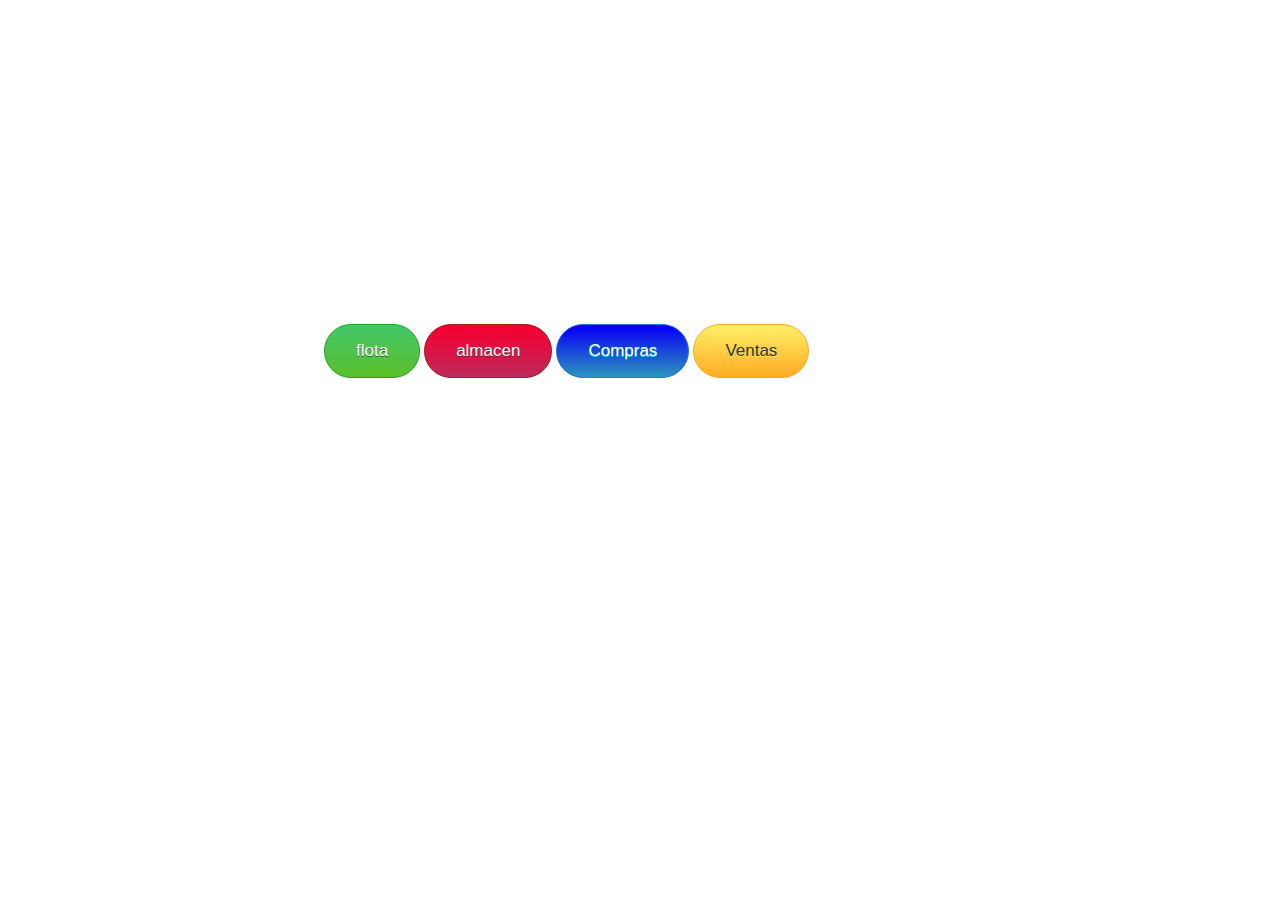
<file: Proyecto/Implementacion PHP+HTML+CSS/index.html>
<hmtl>
	<link href="./css.css" rel="stylesheet" type="text/css">

<body>

	<div style="padding:25%;">
	<a href="./flota.html" class="flota">flota</a>
	<a href="./almacen.html" class="almacen">almacen</a>
	<a href="./compras.php" class="compras">Compras</a>
	<a href="./ventas.html" class="ventas">Ventas</a>
	</div>

</body>


</hmtl>
</file>
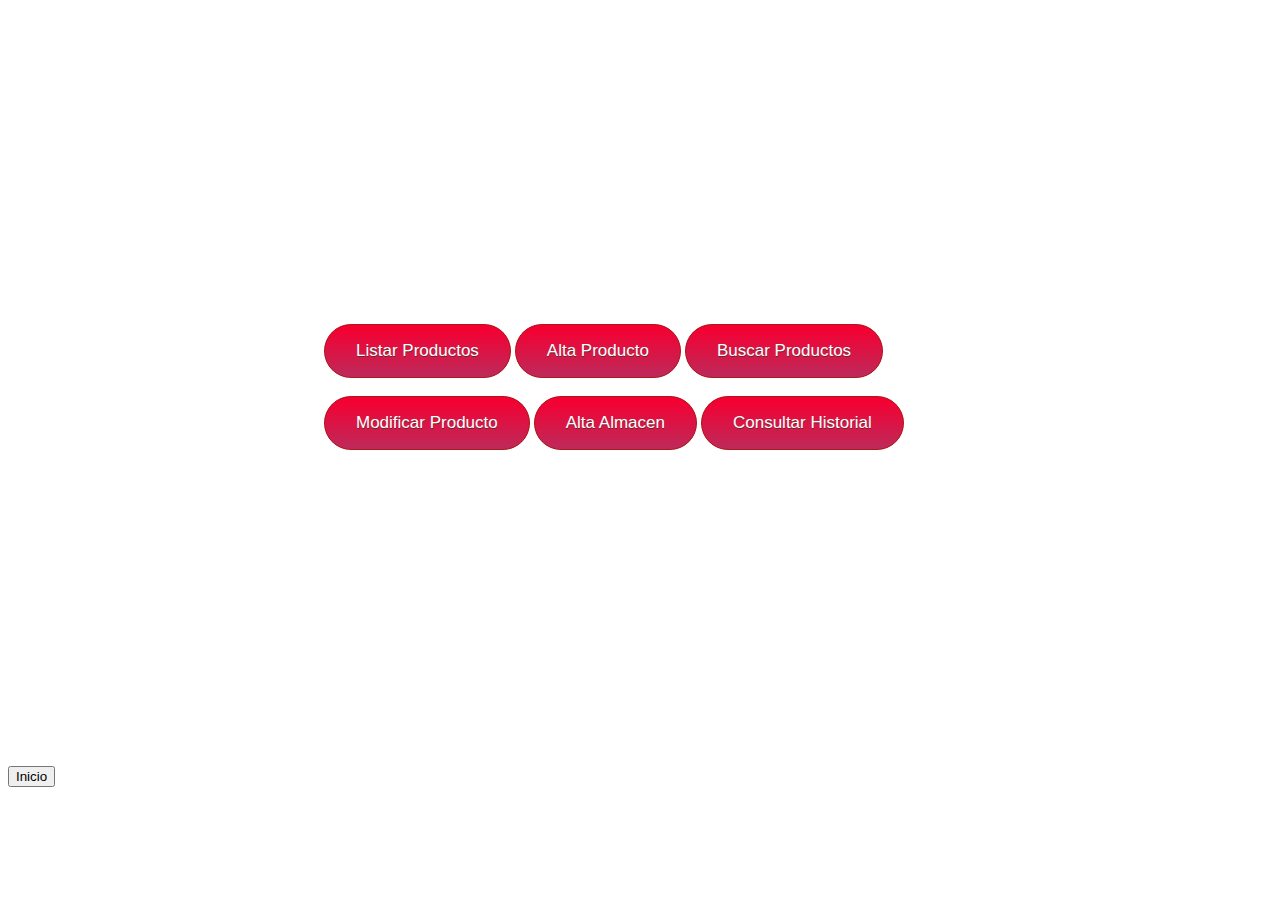
<file: Proyecto/Implementacion PHP+HTML+CSS/almacen.html>
<!doctype html public "-//W3C//DTD HTML 4.0 //EN">
<html>
	<link href="./css.css" rel="stylesheet" type="text/css">
<head>

 <title>Almacen</title>

</head>
<body>
	<div style="padding:25%;">
	<a href="./aListar.php" class="almacen">Listar Productos</a>
	<a href="./aAltaProducto.php" class="almacen">Alta Producto</a>
	<a href="./aBuscar.php" class="almacen">Buscar Productos</a>

<br><br>
	<a href="./aModificarProducto.php" class="almacen">Modificar Producto</a>
	<a href="./aAltaAlmacen.php" class="almacen">Alta Almacen</a>
	<a href="./aHistorial.php" class="almacen">Consultar Historial</a>

	</div>
	<form action="index.html" method="post">

	<input type="submit" value="Inicio"/>

	</form>
</body>
</html>
</file>
<file: Proyecto/Implementacion PHP+HTML+CSS/css.css>
.flota {
	background:-webkit-gradient(linear, left top, left bottom, color-stop(0.05, #44c767), color-stop(1, #5cbf2a));
	background:-moz-linear-gradient(top, #44c767 5%, #5cbf2a 100%);
	background:-webkit-linear-gradient(top, #44c767 5%, #5cbf2a 100%);
	background:-o-linear-gradient(top, #44c767 5%, #5cbf2a 100%);
	background:-ms-linear-gradient(top, #44c767 5%, #5cbf2a 100%);
	background:linear-gradient(to bottom, #44c767 5%, #5cbf2a 100%);
	filter:progid:DXImageTransform.Microsoft.gradient(startColorstr='#44c767', endColorstr='#5cbf2a',GradientType=0);
	background-color:#44c767;
	-moz-border-radius:28px;
	-webkit-border-radius:28px;
	border-radius:28px;
	border:1px solid #18ab29;
	display:inline-block;
	cursor:pointer;
	color:#ffffff;
	font-family:arial;
	font-size:17px;
	padding:16px 31px;
	text-decoration:none;
	text-shadow:0px 1px 0px #2f6627;
}
.flota:hover {
	background:-webkit-gradient(linear, left top, left bottom, color-stop(0.05, #5cbf2a), color-stop(1, #44c767));
	background:-moz-linear-gradient(top, #5cbf2a 5%, #44c767 100%);
	background:-webkit-linear-gradient(top, #5cbf2a 5%, #44c767 100%);
	background:-o-linear-gradient(top, #5cbf2a 5%, #44c767 100%);
	background:-ms-linear-gradient(top, #5cbf2a 5%, #44c767 100%);
	background:linear-gradient(to bottom, #5cbf2a 5%, #44c767 100%);
	filter:progid:DXImageTransform.Microsoft.gradient(startColorstr='#5cbf2a', endColorstr='#44c767',GradientType=0);
	background-color:#5cbf2a;
}
.flota:active {
	position:relative;
	top:1px;
}


.almacen {
	background:-webkit-gradient(linear, left top, left bottom, color-stop(0.05, #f50031), color-stop(1, #bd2a5b));
	background:-moz-linear-gradient(top, #f50031 5%, #bd2a5b 100%);
	background:-webkit-linear-gradient(top, #f50031 5%, #bd2a5b 100%);
	background:-o-linear-gradient(top, #f50031 5%, #bd2a5b 100%);
	background:-ms-linear-gradient(top, #f50031 5%, #bd2a5b 100%);
	background:linear-gradient(to bottom, #f50031 5%, #bd2a5b 100%);
	filter:progid:DXImageTransform.Microsoft.gradient(startColorstr='#f50031', endColorstr='#bd2a5b',GradientType=0);
	background-color:#f50031;
	-moz-border-radius:28px;
	-webkit-border-radius:28px;
	border-radius:28px;
	border:1px solid #ab1919;
	display:inline-block;
	cursor:pointer;
	color:#ffffff;
	font-family:arial;
	font-size:17px;
	padding:16px 31px;
	text-decoration:none;
	text-shadow:0px 1px 0px #662828;
}
.almacen:hover {
	background:-webkit-gradient(linear, left top, left bottom, color-stop(0.05, #bd2a5b), color-stop(1, #f50031));
	background:-moz-linear-gradient(top, #bd2a5b 5%, #f50031 100%);
	background:-webkit-linear-gradient(top, #bd2a5b 5%, #f50031 100%);
	background:-o-linear-gradient(top, #bd2a5b 5%, #f50031 100%);
	background:-ms-linear-gradient(top, #bd2a5b 5%, #f50031 100%);
	background:linear-gradient(to bottom, #bd2a5b 5%, #f50031 100%);
	filter:progid:DXImageTransform.Microsoft.gradient(startColorstr='#bd2a5b', endColorstr='#f50031',GradientType=0);
	background-color:#bd2a5b;
}
.almacen:active {
	position:relative;
	top:1px;
}


.compras {
	background:-webkit-gradient(linear, left top, left bottom, color-stop(0.05, #0800f5), color-stop(1, #2c96bd));
	background:-moz-linear-gradient(top, #0800f5 5%, #2c96bd 100%);
	background:-webkit-linear-gradient(top, #0800f5 5%, #2c96bd 100%);
	background:-o-linear-gradient(top, #0800f5 5%, #2c96bd 100%);
	background:-ms-linear-gradient(top, #0800f5 5%, #2c96bd 100%);
	background:linear-gradient(to bottom, #0800f5 5%, #2c96bd 100%);
	filter:progid:DXImageTransform.Microsoft.gradient(startColorstr='#0800f5', endColorstr='#2c96bd',GradientType=0);
	background-color:#0800f5;
	-moz-border-radius:28px;
	-webkit-border-radius:28px;
	border-radius:28px;
	border:1px solid #2078e3;
	display:inline-block;
	cursor:pointer;
	color:#ffffff;
	font-family:arial;
	font-size:17px;
	padding:16px 31px;
	text-decoration:none;
	text-shadow:0px 1px 0px #15d4d4;
}
.compras:hover {
	background:-webkit-gradient(linear, left top, left bottom, color-stop(0.05, #2c96bd), color-stop(1, #0800f5));
	background:-moz-linear-gradient(top, #2c96bd 5%, #0800f5 100%);
	background:-webkit-linear-gradient(top, #2c96bd 5%, #0800f5 100%);
	background:-o-linear-gradient(top, #2c96bd 5%, #0800f5 100%);
	background:-ms-linear-gradient(top, #2c96bd 5%, #0800f5 100%);
	background:linear-gradient(to bottom, #2c96bd 5%, #0800f5 100%);
	filter:progid:DXImageTransform.Microsoft.gradient(startColorstr='#2c96bd', endColorstr='#0800f5',GradientType=0);
	background-color:#2c96bd;
}
.compras:active {
	position:relative;
	top:center;
}


.ventas {
	background:-webkit-gradient(linear, left top, left bottom, color-stop(0.05, #ffec64), color-stop(1, #ffab23));
	background:-moz-linear-gradient(top, #ffec64 5%, #ffab23 100%);
	background:-webkit-linear-gradient(top, #ffec64 5%, #ffab23 100%);
	background:-o-linear-gradient(top, #ffec64 5%, #ffab23 100%);
	background:-ms-linear-gradient(top, #ffec64 5%, #ffab23 100%);
	background:linear-gradient(to bottom, #ffec64 5%, #ffab23 100%);
	filter:progid:DXImageTransform.Microsoft.gradient(startColorstr='#ffec64', endColorstr='#ffab23',GradientType=0);
	background-color:#ffec64;
	-moz-border-radius:28px;
	-webkit-border-radius:28px;
	border-radius:28px;
	border:1px solid #ffaa22;
	display:inline-block;
	cursor:pointer;
	color:#333333;
	font-family:arial;
	font-size:17px;
	padding:16px 31px;
	text-decoration:none;
	text-shadow:0px 1px 0px #ffee66;
}
.ventas:hover {
	background:-webkit-gradient(linear, left top, left bottom, color-stop(0.05, #ffab23), color-stop(1, #ffec64));
	background:-moz-linear-gradient(top, #ffab23 5%, #ffec64 100%);
	background:-webkit-linear-gradient(top, #ffab23 5%, #ffec64 100%);
	background:-o-linear-gradient(top, #ffab23 5%, #ffec64 100%);
	background:-ms-linear-gradient(top, #ffab23 5%, #ffec64 100%);
	background:linear-gradient(to bottom, #ffab23 5%, #ffec64 100%);
	filter:progid:DXImageTransform.Microsoft.gradient(startColorstr='#ffab23', endColorstr='#ffec64',GradientType=0);
	background-color:#ffab23;
}
.ventas:active {
	position:relative;
	top:1px;
}
</file>
